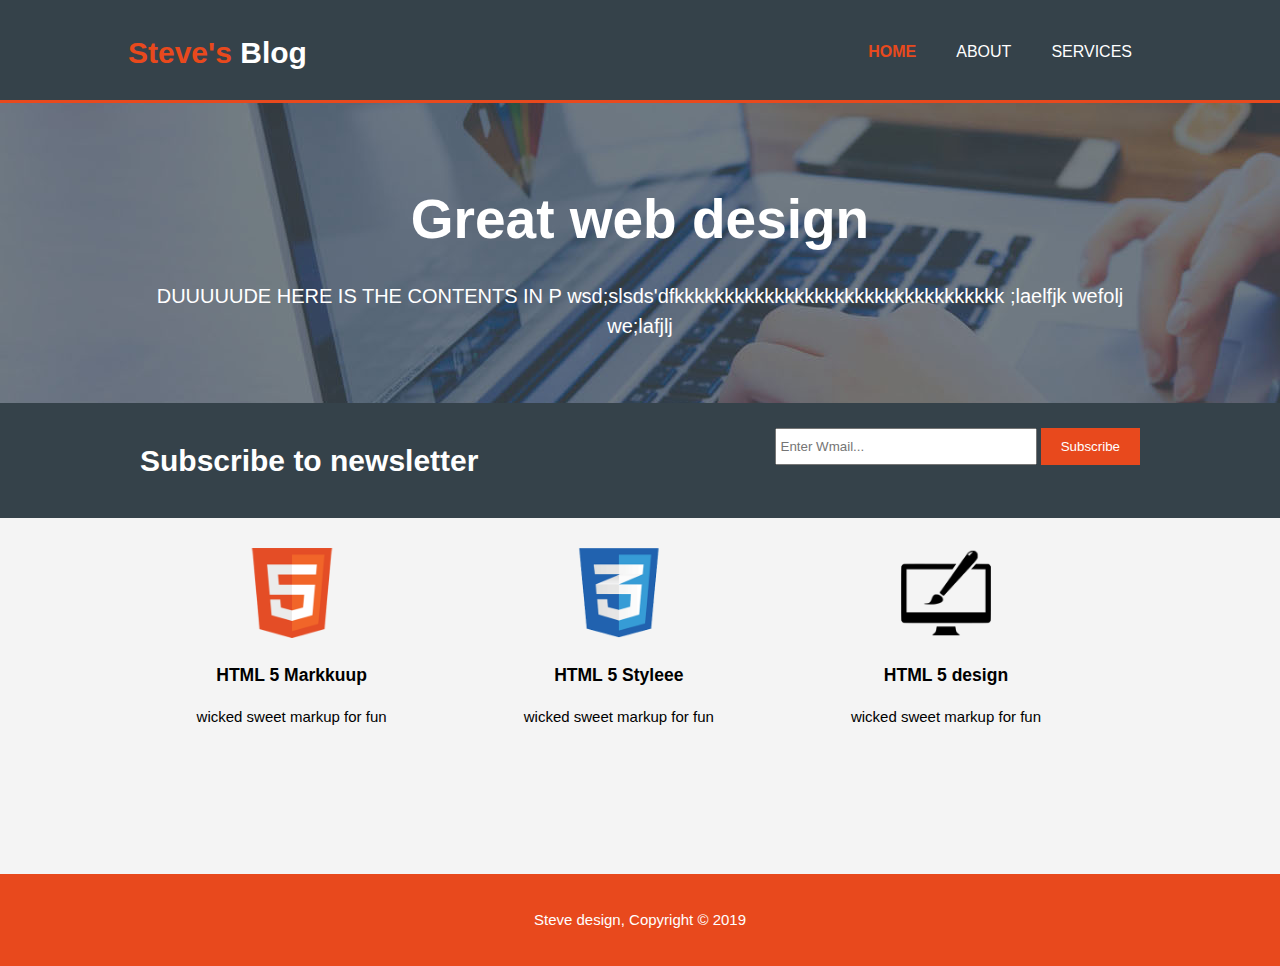
<file: index.html>
<!DOCTYPE html>
<html lang="en" dir="ltr">
  <head>
    <meta charset="utf-8">
    <meta name="viewport" content="width=device-width">
    <meta name="description" content="Here's the content of the meta description"
    <meta name="keywords" content="web design, beginner, how to"
    <meta name="author" content="Steve S">
    <title>Steve Blog | Welcome</title>
    <link rel="stylesheet" href="./css/style.css"
  </head>
  <body>
    <header>
      <div class="container">
        <div id="branding">
          <h1><span class = "highlight">Steve's</span> Blog</h1>
        </div>
        <nav>
          <ul>
            <li class="current"><a href="index.html">Home</a></li>
            <li><a href="about.html">About</a></li>
            <li><a href="services.html">Services</a></li>
          </ul>
        </nav>

      </div>
    </header>

    <section id="showcase">
      <div class="container">
        <h1>Great web design</h1>
        <p>DUUUUUDE HERE IS THE CONTENTS IN P wsd;slsds'dfkkkkkkkkkkkkkkkkkkkkkkkkkkkkkkkkk ;laelfjk wefolj we;lafjlj</p>
      </div>
    </section>

    <section id="newsletter">
      <div class="container">
        <h1>Subscribe to newsletter</h1>
        <form>
          <input type="email" placeholder="Enter Wmail...">
          <button type="submit" class="button_1">Subscribe</button>
        </form>
      </div>
    </section>

    <section id="boxes">
      <div class="container">
        <div class="box">
          <img src="img/logo_html.png">
          <h3>HTML 5 Markkuup</h3>
          <p>wicked sweet markup for fun</p>
        </div>
        <div class="box">
          <img src="img/logo_css.png">
          <h3>HTML 5 Styleee</h3>
          <p>wicked sweet markup for fun</p>
        </div>
        <div class="box">
          <img src="img/logo_brush.png">
          <h3>HTML 5 design</h3>
          <p>wicked sweet markup for fun</p>
        </div>
      </div>
    </section>

    <footer>
      <p>Steve design, Copyright &copy; 2019</p>
    </footer>
  </body>
</html>
</file>
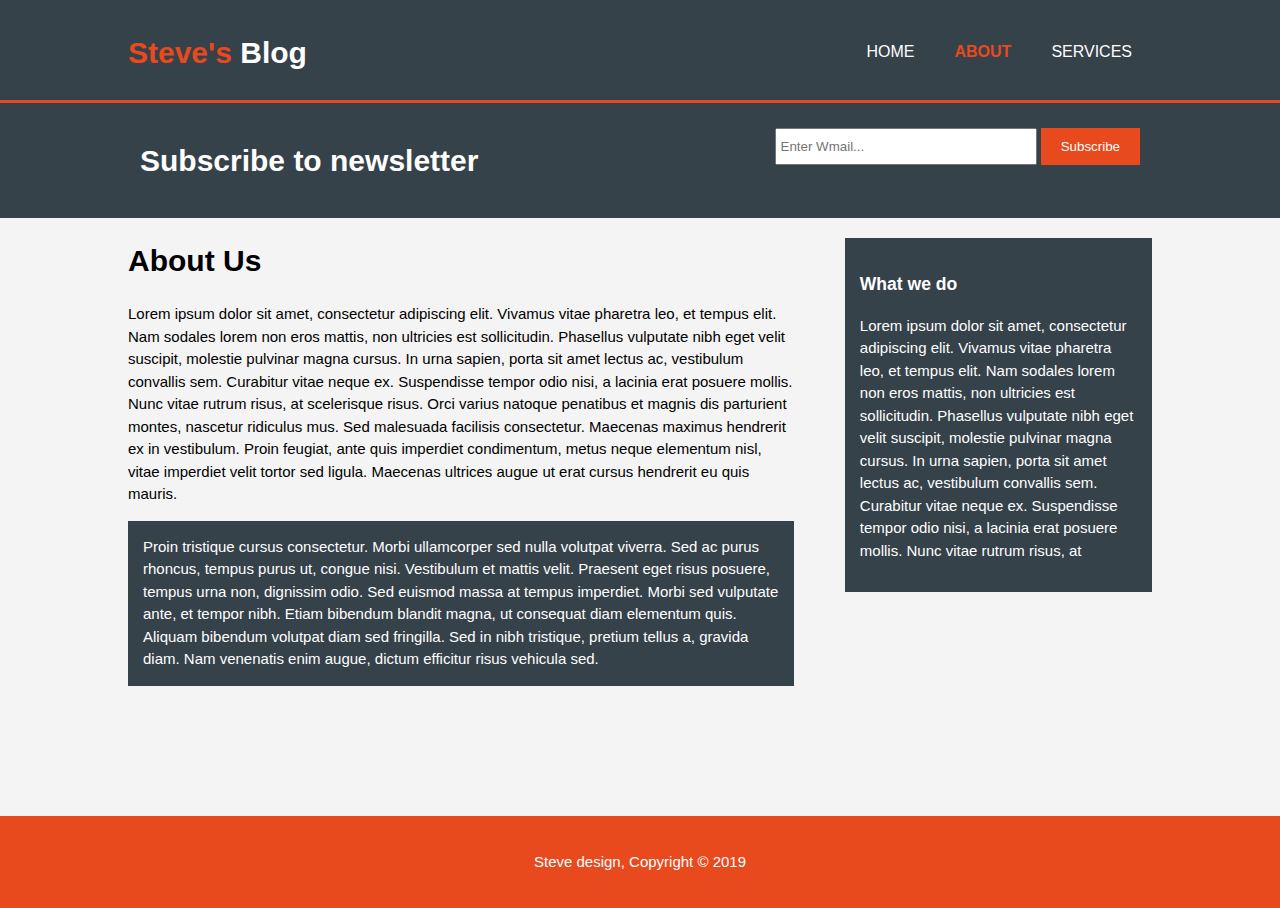
<file: about.html>
<!DOCTYPE html>
<html lang="en" dir="ltr">
  <head>
    <meta charset="utf-8">
    <meta name="viewport" content="width=device-width">
    <meta name="description" content="Here's the content of the meta description"
    <meta name="keywords" content="web design, beginner, how to"
    <meta name="author" content="Steve S">
    <title>Steve Blog | About</title>
    <link rel="stylesheet" href="./css/style.css"
  </head>
  <body>
    <header>
      <div class="container">
        <div id="branding">
          <h1><span class = "highlight">Steve's</span> Blog</h1>
        </div>
        <nav>
          <ul>
            <li><a href="index.html">Home</a></li>
            <li class="current"><a href="about.html">About</a></li>
            <li><a href="services.html">Services</a></li>
          </ul>
        </nav>

      </div>
    </header>

    <section id="newsletter">
      <div class="container">
        <h1>Subscribe to newsletter</h1>
        <form>
          <input type="email" placeholder="Enter Wmail...">
          <button type="submit" class="button_1">Subscribe</button>
        </form>
      </div>
    </section>

    <section id="main">
      <div class="container">
        <article id="main-col">
          <h1 class="page-title">About Us</h1>
          <p> Lorem ipsum dolor sit amet, consectetur adipiscing elit. Vivamus vitae pharetra leo, et tempus elit. Nam sodales lorem non eros mattis, non ultricies est sollicitudin. Phasellus vulputate nibh eget velit suscipit, molestie pulvinar magna cursus. In urna sapien, porta sit amet lectus ac, vestibulum convallis sem. Curabitur vitae neque ex. Suspendisse tempor odio nisi, a lacinia erat posuere mollis. Nunc vitae rutrum risus, at scelerisque risus. Orci varius natoque penatibus et magnis dis parturient montes, nascetur ridiculus mus. Sed malesuada facilisis consectetur. Maecenas maximus hendrerit ex in vestibulum. Proin feugiat, ante quis imperdiet condimentum, metus neque elementum nisl, vitae imperdiet velit tortor sed ligula. Maecenas ultrices augue ut erat cursus hendrerit eu quis mauris.
          </p>
          <p class="dark">
Proin tristique cursus consectetur. Morbi ullamcorper sed nulla volutpat viverra. Sed ac purus rhoncus, tempus purus ut, congue nisi. Vestibulum et mattis velit. Praesent eget risus posuere, tempus urna non, dignissim odio. Sed euismod massa at tempus imperdiet. Morbi sed vulputate ante, et tempor nibh. Etiam bibendum blandit magna, ut consequat diam elementum quis. Aliquam bibendum volutpat diam sed fringilla. Sed in nibh tristique, pretium tellus a, gravida diam. Nam venenatis enim augue, dictum efficitur risus vehicula sed.
          </p>
        </article>

        <aside id="sidebar">
          <div class="dark">
           <h3>What we do</h3>
           <p>Lorem ipsum dolor sit amet, consectetur adipiscing elit. Vivamus vitae pharetra leo, et tempus elit. Nam sodales lorem non eros mattis, non ultricies est sollicitudin. Phasellus vulputate nibh eget velit suscipit, molestie pulvinar magna cursus. In urna sapien, porta sit amet lectus ac, vestibulum convallis sem. Curabitur vitae neque ex. Suspendisse tempor odio nisi, a lacinia erat posuere mollis. Nunc vitae rutrum risus, at
          </p>
          </div>
        </aside>

      </div>
    </section>

    <footer>
      <p>Steve design, Copyright &copy; 2019</p>
    </footer>
  </body>
</html>
</file>
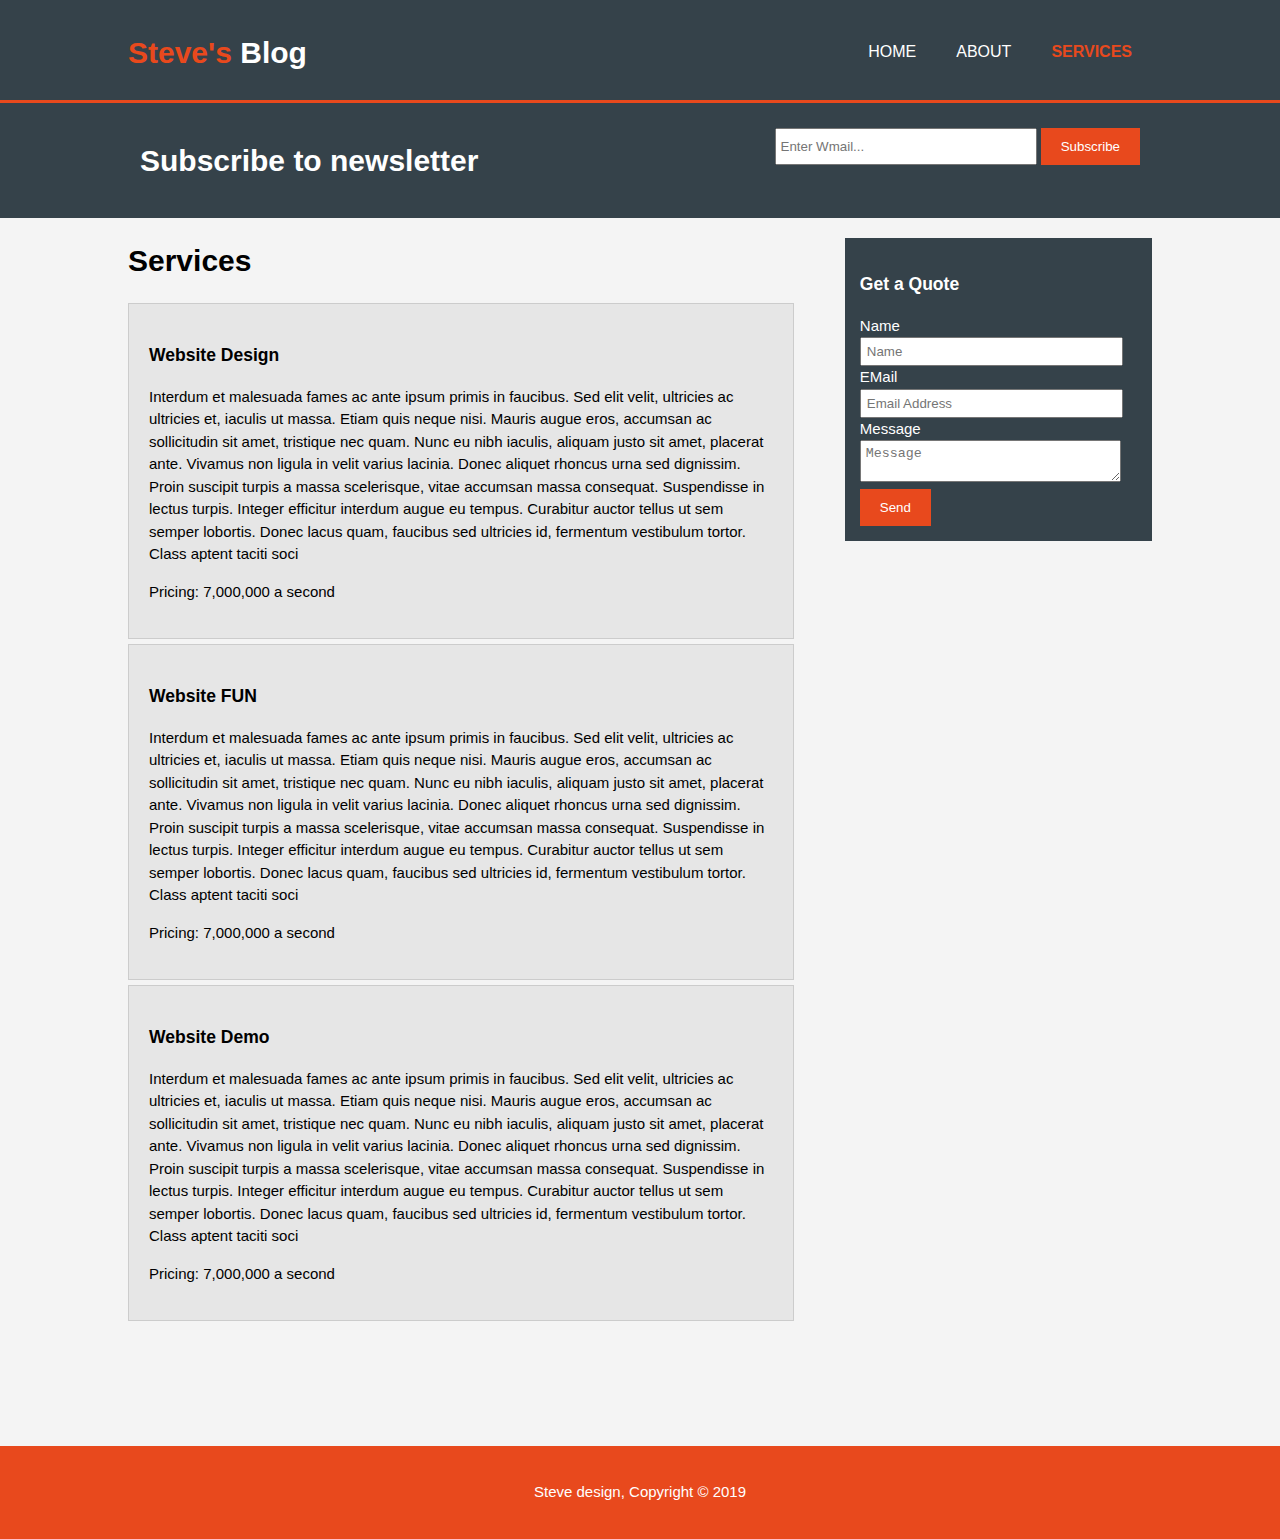
<file: services.html>
<!DOCTYPE html>
<html lang="en" dir="ltr">
  <head>
    <meta charset="utf-8">
    <meta name="viewport" content="width=device-width">
    <meta name="description" content="Here's the content of the meta description"
    <meta name="keywords" content="web design, beginner, how to"
    <meta name="author" content="Steve S">
    <title>Steve Blog | Services</title>
    <link rel="stylesheet" href="./css/style.css"
  </head>
  <body>
    <header>
      <div class="container">
        <div id="branding">
          <h1><span class = "highlight">Steve's</span> Blog</h1>
        </div>
        <nav>
          <ul>
            <li><a href="index.html">Home</a></li>
            <li><a href="about.html">About</a></li>
            <li class="current"><a href="services.html">Services</a></li>
          </ul>
        </nav>

      </div>
    </header>

    <section id="newsletter">
      <div class="container">
        <h1>Subscribe to newsletter</h1>
        <form>
          <input type="email" placeholder="Enter Wmail...">
          <button type="submit" class="button_1">Subscribe</button>
        </form>
      </div>
    </section>

    <section id="main">
      <div class="container">
        <article id="main-col">
          <h1 class="page-title">Services</h1>
          <ul id="services">
            <li>
              <h3>Website Design</h3>
              <p> Interdum et malesuada fames ac ante ipsum primis in faucibus. Sed elit velit, ultricies ac ultricies et, iaculis ut massa. Etiam quis neque nisi. Mauris augue eros, accumsan ac sollicitudin sit amet, tristique nec quam. Nunc eu nibh iaculis, aliquam justo sit amet, placerat ante. Vivamus non ligula in velit varius lacinia. Donec aliquet rhoncus urna sed dignissim. Proin suscipit turpis a massa scelerisque, vitae accumsan massa consequat. Suspendisse in lectus turpis. Integer efficitur interdum augue eu tempus. Curabitur auctor tellus ut sem semper lobortis. Donec lacus quam, faucibus sed ultricies id, fermentum vestibulum tortor. Class aptent taciti soci
              </p>
              <p>Pricing: 7,000,000 a second</p>
            </li>
            <li>
              <h3>Website FUN</h3>
              <p> Interdum et malesuada fames ac ante ipsum primis in faucibus. Sed elit velit, ultricies ac ultricies et, iaculis ut massa. Etiam quis neque nisi. Mauris augue eros, accumsan ac sollicitudin sit amet, tristique nec quam. Nunc eu nibh iaculis, aliquam justo sit amet, placerat ante. Vivamus non ligula in velit varius lacinia. Donec aliquet rhoncus urna sed dignissim. Proin suscipit turpis a massa scelerisque, vitae accumsan massa consequat. Suspendisse in lectus turpis. Integer efficitur interdum augue eu tempus. Curabitur auctor tellus ut sem semper lobortis. Donec lacus quam, faucibus sed ultricies id, fermentum vestibulum tortor. Class aptent taciti soci
              </p>
              <p>Pricing: 7,000,000 a second</p>
            </li>
            <li>
              <h3>Website Demo</h3>
              <p> Interdum et malesuada fames ac ante ipsum primis in faucibus. Sed elit velit, ultricies ac ultricies et, iaculis ut massa. Etiam quis neque nisi. Mauris augue eros, accumsan ac sollicitudin sit amet, tristique nec quam. Nunc eu nibh iaculis, aliquam justo sit amet, placerat ante. Vivamus non ligula in velit varius lacinia. Donec aliquet rhoncus urna sed dignissim. Proin suscipit turpis a massa scelerisque, vitae accumsan massa consequat. Suspendisse in lectus turpis. Integer efficitur interdum augue eu tempus. Curabitur auctor tellus ut sem semper lobortis. Donec lacus quam, faucibus sed ultricies id, fermentum vestibulum tortor. Class aptent taciti soci
              </p>
              <p>Pricing: 7,000,000 a second</p>
            </li>
          </ul>
        </article>

        <aside id="sidebar">
          <div class="dark">
           <h3>Get a Quote</h3>
           <form class="quote">
             <div>
               <label>Name</label><br>
               <input type="text" placeholder="Name">
             </div>
             <div>
               <label>EMail</label><br>
               <input type="email" placeholder="Email Address">
             </div>
             <div>
               <label>Message</label><br>
               <textarea placeholder="Message"></textarea>
             </div>
             <button class="button_1" type="submit">Send</button>
            </form>
          </div>
        </aside>

      </div>
    </section>

    <footer>
      <p>Steve design, Copyright &copy; 2019</p>
    </footer>
  </body>
</html>
</file>
<file: css/style.css>
body{
  /* font-family: Arial, Helvetica, sans-serif;
  font-size: 15px;
  line-height: 1.5; */
  font: 15px/1.5 Arial, Helvetica, sans-serif;
  padding: 0;
  margin: 0;
  background-color: #f4f4f4;
}

/* Global */
.container{
  width: 80%;
  margin: auto;
  overflow: hidden;
}

ul{
  margin: 0;
  padding: 0;
}

.button_1{
  height: 37px;
  background: #e8491d;
  border: 0;
  padding-left: 20px;
  padding-right: 20px;
  color: #ffffff;
}

.button_1:hover{
  color:#cccccc;
  font-weight: bold
}

.dark{
  padding: 15px;
  background: #35424a;
  color: #ffffff;
  margin-top: 10px;
  margin-bottom: 10px;
}
/** Header **/
header{
  background: #35424a;
  color: #ffffff;
  padding-top: 30px;
  min-height: 70px;
  border-bottom: #e8491d 3px solid;
}

header a{
  color: #ffffff;
  text-decoration: none;
  text-transform: uppercase;
  font-size: 16px;
}

header li{
   float: left;
   display: inline;
   padding: 0 20px 0 20px;
}

header #branding{
   float: left;
}

header #branding h1{
    margin: 0;
}

header nav{
    float: right;
    margin-top: 10px;
}

header .highlight, header .current a{
  color:#e8491d;
  font-weight: bold;
}

header a:hover{
  color:#cccccc;
  font-weight: bold
}

/* Showcase */
#showcase{
  min-height: 300px;
  background: url('../img/showcase.jpg') no-repeat 0 -550px;
  text-align: center;
  color: #ffffff;
}

#showcase h1{
  margin-top: 75px;
  font-size: 55px;
  margin-bottom: 10px;
}

#showcase p{
  font-size: 20px;
}

/* newsletter */
#newsletter{
  padding: 15px;
  color: #ffffff;
  background: #35424a;
}

#newsletter h1{
  float: left;
}

#newsletter form{
  padding-top: 10px;
  float: right;
}

#newsletter input[type="email"]{
   padding: 4px;
   height: 25px;
   width: 250px;
}

/* Boxes */
#boxes{
  margin-top:20px;
}

#boxes .box{
  float: left;
  text-align: center;
  width: 30%;
  padding: 10px;
}

#boxes .box img{
  width: 90px;
}

/* sidebar */
aside#sidebar{
  float: right;
  width: 30%;
  margin-top: 10px;
}

aside#sidebar .quote input, aside#sidebar .quote textarea{
   width: 90%;
   padding: 5px;
}

/* Main-col */
article#main-col{
  float: left;
  width: 65%;
}

/* Services */
ul#services li{
  list-style: none;
  padding: 20px;
  border: #cccccc solid 1px;
  margin-bottom: 5px;
  background: #e6e6e6;
}

footer{
  padding: 20px;
  margin-top: 120px;
  color: #ffffff;
  background-color: #e8491d;
  text-align: center;
}

/* media queries */
@media(max-width: 768px){
   header #branding,
   header nav,
   header nav li,
   #newsletter h1,
   #newsletter form,
   #boxes .box,
   article#main-col,
   aside#sidebar{
     float: none;
     text-align: center;
     width: 100%;
   }

   header{
     padding-bottom: 20px;
   }

   #showcase h1{
     margin-top: 40px;
   }

   #newsletter button, .quote button{
     display: block;
     width: 100%;
   }

   aside#sidebar .quote textarea{
     margin-bottom: 10px;
     width: 95%;
   }

   #newsletter form input[type="email"]{
     width: 100%;
     margin-bottom: 5px;
   }


}
</file>
